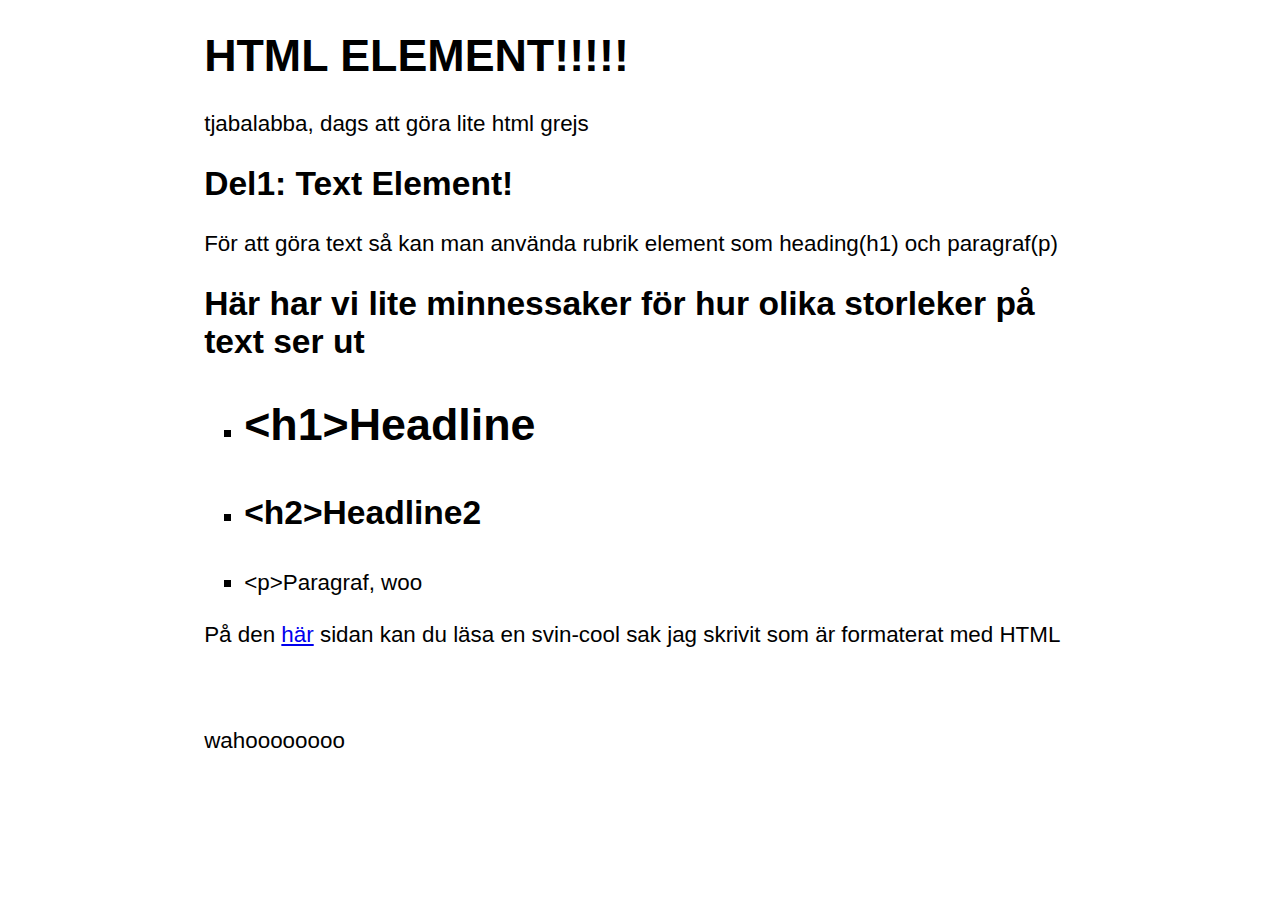
<file: index.html>
<!DOCTYPE html>
<html lang="sv">
<head>
    <meta charset="UTF-8">
    <meta name="viewport" content="width=device-width, initial-scale=1.0">
    <title>Html Element</title>
    <link rel="stylesheet" href="style.css">
</head>
<body>
    <main>
        <h1> HTML ELEMENT!!!!! </h1>

        <p>tjabalabba, dags att göra lite html grejs </p>

        <h2>Del1: Text Element!</h2>

        <p>För att göra text så kan man använda rubrik element som heading(h1) och paragraf(p)</p>


        <h2>Här har vi lite minnessaker för hur olika storleker på text ser ut</h2>
        <ul>
            <li>
                <h1>&lt;h1&gt;Headline</h1>
            </li>
            <li>
                <h2>&lt;h2&gt;Headline2</h2>
            </li>
            <li>
                <p>&lt;p&gt;Paragraf, woo</p>
            </li>
        </ul>


        <p>På den <a href="tale.html">här</a> sidan kan du läsa en svin-cool sak jag skrivit som är formaterat med HTML</p>

    </main>

    <footer>
        <p> wahoooooooo</p>
    </footer>
</body>
</html>
</file>
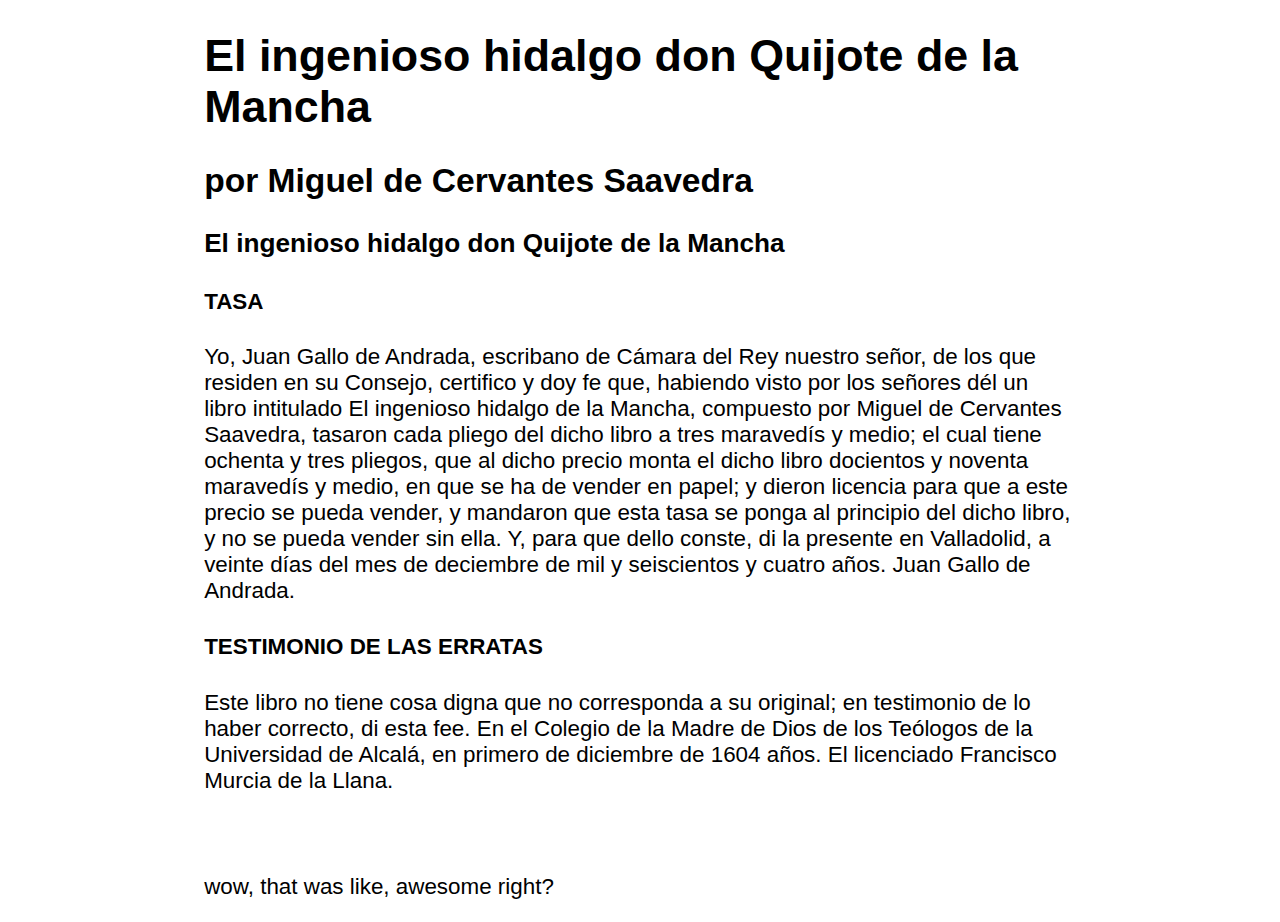
<file: tale.html>
<!DOCTYPE html>
<html lang="sv">
<head>
    <meta charset="UTF-8">
    <meta name="viewport" content="width=device-width, initial-scale=1.0">
    <title>Document</title>
    <link rel="stylesheet" href="style.css">
</head>
<body>
    <main>
        <h1>El ingenioso hidalgo don Quijote de la Mancha</h1>

        <h2>por Miguel de Cervantes Saavedra</h2>


        <h3>El ingenioso hidalgo don Quijote de la Mancha</h3>

        <h4>TASA</h4>

        <p>Yo, Juan Gallo de Andrada, escribano de Cámara del Rey nuestro señor, de los que residen en su Consejo, certifico y doy fe que, habiendo visto por los señores dél un libro intitulado El ingenioso hidalgo de la Mancha, compuesto por Miguel de Cervantes Saavedra, tasaron cada pliego del dicho libro a tres maravedís y medio; el cual tiene ochenta y tres pliegos, que al dicho precio monta el dicho libro docientos y noventa maravedís y medio, en que se ha de vender en papel; y dieron licencia para que a este precio se pueda vender, y mandaron que esta tasa se ponga al principio del dicho libro, y no se pueda vender sin ella. Y, para que dello conste, di la presente en Valladolid, a veinte días del mes de deciembre de mil y seiscientos y cuatro años.

            Juan Gallo de Andrada.</p>

        <h4>TESTIMONIO DE LAS ERRATAS</h4>

        <p>Este libro no tiene cosa digna que no corresponda a su original; en testimonio de lo haber correcto, di esta fee. En el Colegio de la Madre de Dios de los Teólogos de la Universidad de Alcalá, en primero de diciembre de 1604 años.

            El licenciado Francisco Murcia de la Llana.</p>
    </main>

    <footer>
        <p>wow, that was like, awesome right?</p>
    </footer>
</body>
</html>
</file>
<file: style.css>
body{
    font-family: sans-serif;
    font-size: 1.4rem;
}


main, footer{
    max-width: 70ch;
    margin-inline: auto;

}


footer{
    margin-top: 5rem;
}

ul {
    list-style: square;
    line-height: 1.5;
}
</file>
